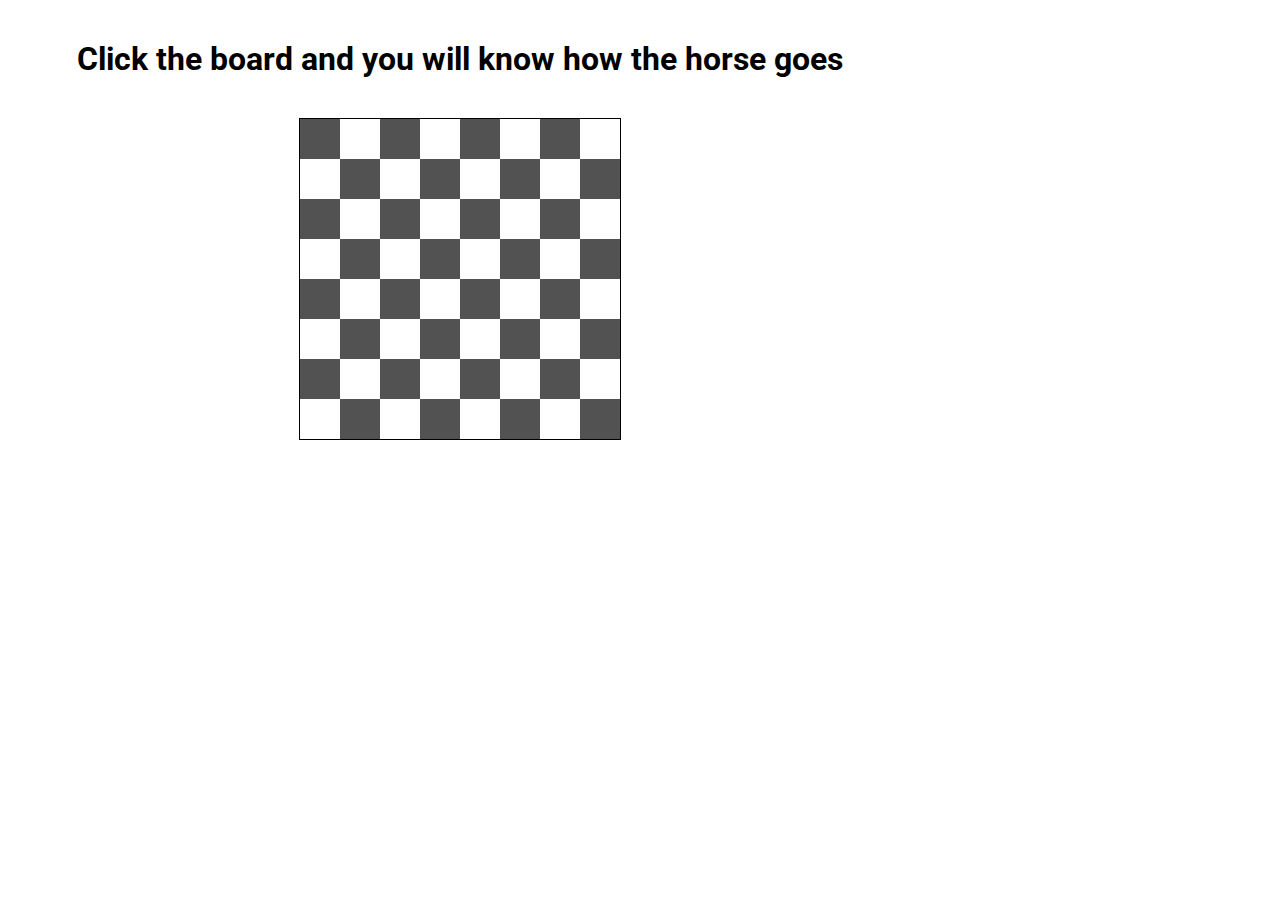
<file: index.html>
<!DOCTYPE html>
<html lang="en">

<head>
    <meta charset="UTF-8">
    <meta name="viewport" content="width=device-width, initial-scale=1.0">
    <meta http-equiv="X-UA-Compatible" content="ie=edge">
    <title>Chess moves</title>
    <link rel="stylesheet" href="style.css">
    <link href="https://fonts.googleapis.com/css?family=Roboto" rel="stylesheet">
</head>

<body>
    <div class="container">
        <div class="left">
            <h1 class="text-center">Click the board and you will know how the horse goes</h1>
            <div id="field"></div>
            <script src="script.js"></script>
</body>

</html>
</file>
<file: style.css>
* {
    margin: 0;
    box-sizing: border-box;
}

body {
    font-family: 'Roboto', sans-serif;
}

.text-center {
    text-align: center;
}

.container {
    max-width: 1200px;
    margin: 40px auto;
}

.left {
    width: 70%;
    float: left;
}

h1 {
    margin-bottom: 40px;
}

/* ======================== */

#field {
    width: 320px;
    height: 320px;
    box-sizing: content-box;
    border: 1px solid black;
    margin: 0 auto; 
}

#field::after {
    content: "";
    display: block;
    clear: both;
}

.chess-block {
    width: 40px;
    height: 40px;
    float: left;
}

.bg-black {
    background: #525252;
}

.active {
    background-image: url('./images/horse_white.png');
    background-color: orange;
    background-size: 100% 100%;
}

.green {
    background-image: url('./images/horse_white.png');
    background-color: green;
    background-size: 100% 100%;
    
}
</file>
